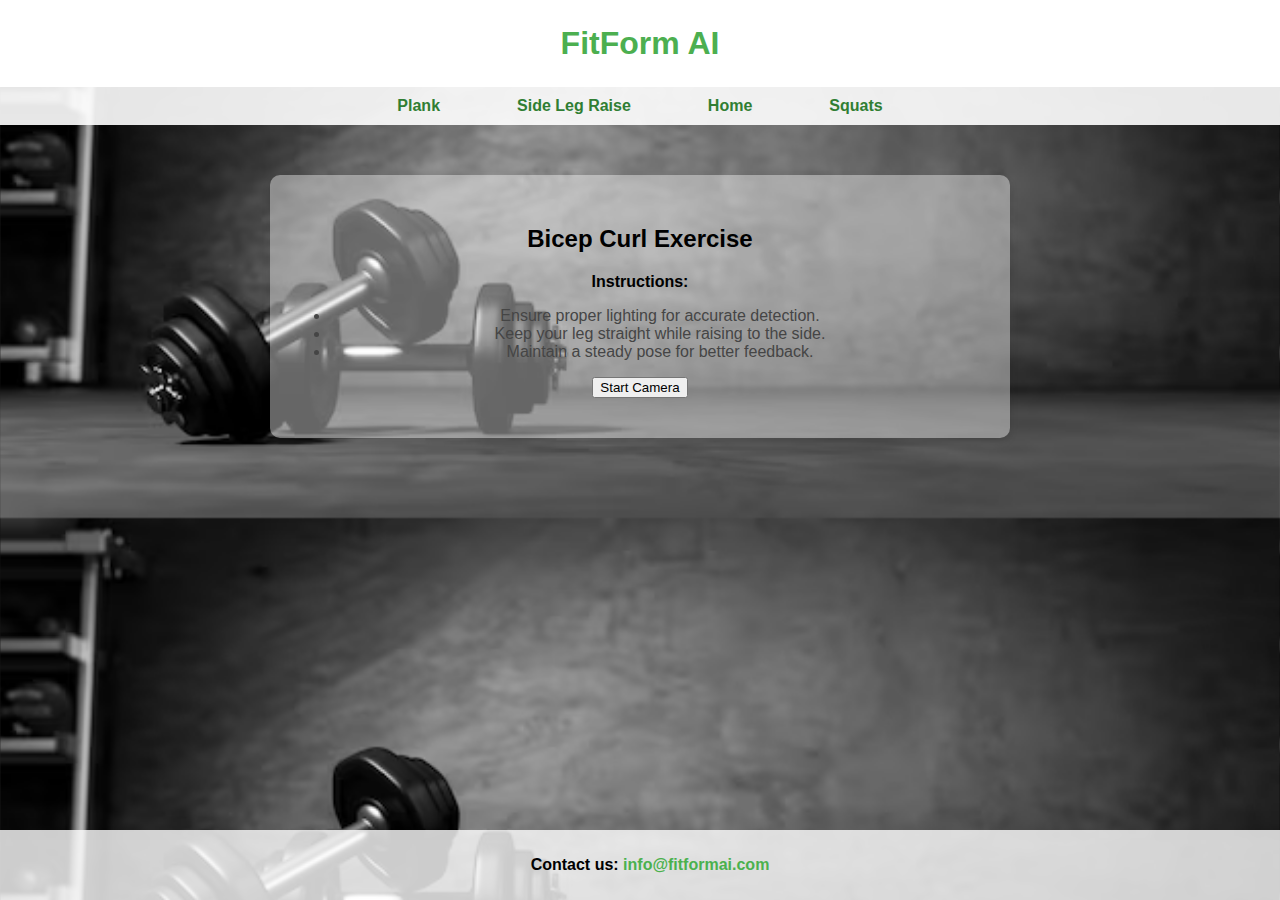
<file: templates/bicep_curl.html>
<!DOCTYPE html>
<html lang="en">
<head>
    <meta charset="UTF-8">
    <meta name="viewport" content="width=device-width, initial-scale=1.0">
    <title>FitForm AI - Side Leg Raise</title>
    <link rel="stylesheet" href="/static/style.css">
    <style>
        #loading {
            display: none;
            margin-top: 10px;
            text-align: center;
        }
        .loader {
            border: 8px solid #f3f3f3; /* Light grey */
            border-top: 8px solid #3498db; /* Blue */
            border-radius: 50%;
            width: 30px;
            height: 30px;
            animation: spin 1s linear infinite;
            margin: 0 auto; /* Center the loader */
        }
        @keyframes spin {
            0% { transform: rotate(0deg); }
            100% { transform: rotate(360deg); }
        }
        #message {
            margin-top: 10px;
            text-align: center;
            color: green; /* Change color as needed */
        }
    </style>
</head>
<body>
    <header>
        <h1>FitForm AI</h1>
    </header>

    <nav>
        <ul>
            <li><a href="/plank">Plank</a></li>
            <li><a href="/side_leg_raise">Side Leg Raise</a></li>
            <li><a href="/">Home</a></li>
            <li><a href="/squat">Squats</a></li>
        </ul>
    </nav>

    <main class="exercise-container">
        <h2>Bicep Curl Exercise</h2>
        <p>Instructions:</p>
        <ul>
            <li>Ensure proper lighting for accurate detection.</li>
            <li>Keep your leg straight while raising to the side.</li>
            <li>Maintain a steady pose for better feedback.</li>
        </ul>
        <button onclick="startCamera('bicep_curl')">Start Camera</button>

        <div id="loading">
            <div class="loader"></div>
            Processing... Please wait.
        </div>

        <div id="message"></div> <!-- Message area for feedback -->

        <div id="camera-container" style="display:none;">
            <video id="camera" width="640" height="480" autoplay></video>
            <button onclick="maximizeCamera()">Maximize Camera</button>
        </div>
    </main>

    <footer>
        <p>Contact us: <a href="mailto:info@fitformai.com">info@fitformai.com</a></p>
    </footer>

    
    <script>
        function startCamera(exercise) {
            // Show loading indicator
            document.getElementById('loading').style.display = 'block';
            document.getElementById('message').innerText = ''; // Clear previous messages

            // Set a timeout for 1 minute (60000 milliseconds)
            const timeout = setTimeout(() => {
                document.getElementById('loading').style.display = 'none';
                document.getElementById('message').innerText = "";
            }, 18000); // 1 minute timeout

            fetch(`/start_camera/${exercise}`)
                
                .catch(() => {
                    // Hide loading indicator
                    document.getElementById('loading').style.display = 'none';
                  
                });
        }

        function maximizeCamera() {
            const camera = document.getElementById('camera');
            camera.style.width = '100%';
            camera.style.height = 'auto';
        }
    </script>
</body>
</html>
</file>
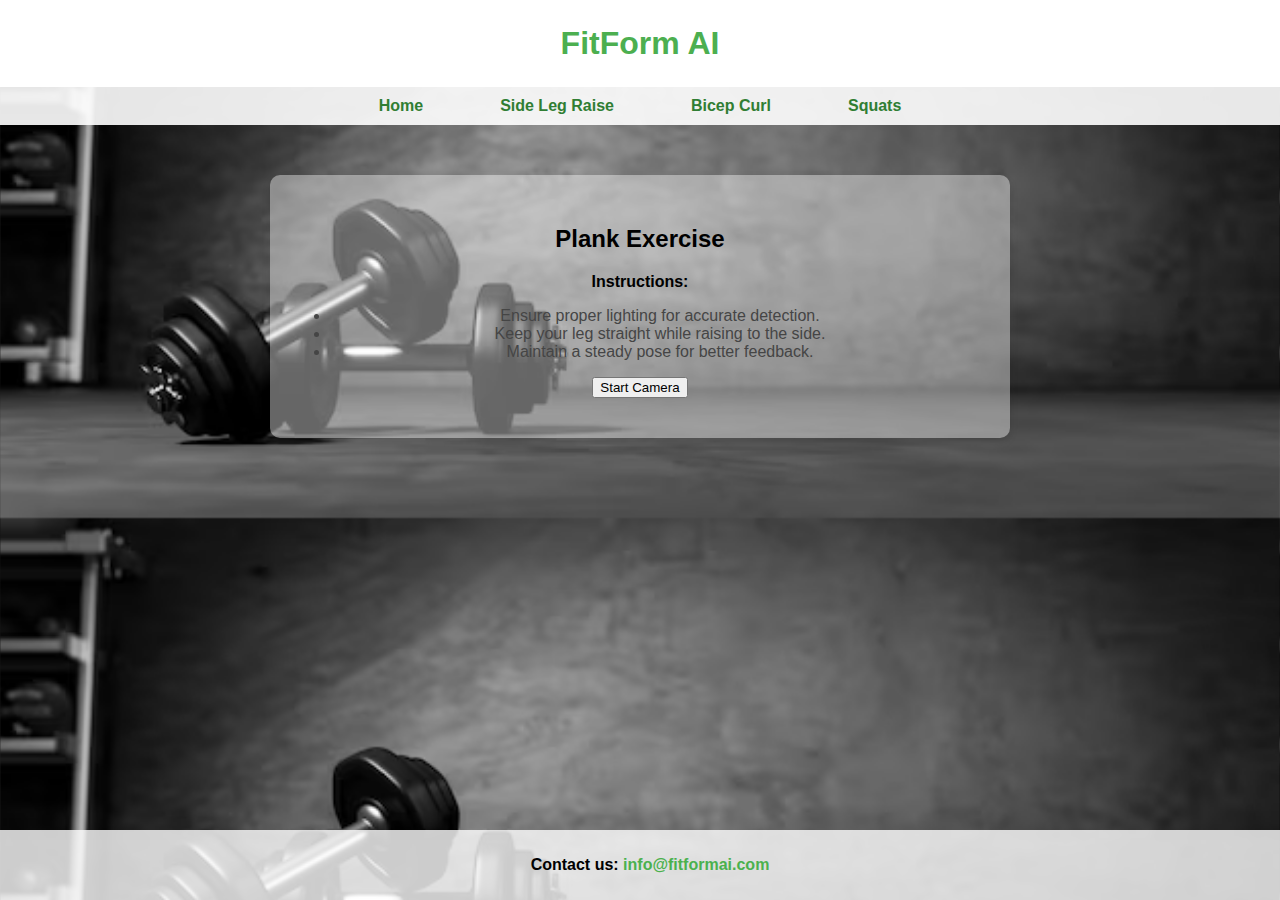
<file: templates/plank.html>
<!DOCTYPE html>
<html lang="en">
<head>
    <meta charset="UTF-8">
    <meta name="viewport" content="width=device-width, initial-scale=1.0">
    <title>FitForm AI - Side Leg Raise</title>
    <link rel="stylesheet" href="/static/style.css">
    <style>
        #loading {
            display: none;
            margin-top: 10px;
            text-align: center;
        }
        .loader {
            border: 8px solid #f3f3f3; /* Light grey */
            border-top: 8px solid #3498db; /* Blue */
            border-radius: 50%;
            width: 30px;
            height: 30px;
            animation: spin 1s linear infinite;
            margin: 0 auto; /* Center the loader */
        }
        @keyframes spin {
            0% { transform: rotate(0deg); }
            100% { transform: rotate(360deg); }
        }
        #message {
            margin-top: 10px;
            text-align: center;
            color: green; /* Change color as needed */
        }
    </style>
</head>
<body>
    <header>
        <h1>FitForm AI</h1>
    </header>

    <nav>
        <ul>
            <li><a href="/">Home</a></li>
            <li><a href="/side_leg_raise">Side Leg Raise</a></li>
            <li><a href="/bicep_curl">Bicep Curl</a></li>
            <li><a href="/squat">Squats</a></li>
        </ul>
    </nav>
    <main class="exercise-container">
        <h2>Plank Exercise</h2>
        <p>Instructions:</p>
        <ul>
            <li>Ensure proper lighting for accurate detection.</li>
            <li>Keep your leg straight while raising to the side.</li>
            <li>Maintain a steady pose for better feedback.</li>
        </ul>
        <button onclick="startCamera('plank')">Start Camera</button>

        <div id="loading">
            <div class="loader"></div>
            Processing... Please wait.
        </div>

        <div id="message"></div> <!-- Message area for feedback -->

        <div id="camera-container" style="display:none;">
            <video id="camera" width="640" height="480" autoplay></video>
            <button onclick="maximizeCamera()">Maximize Camera</button>
        </div>
    </main>

    <footer>
        <p>Contact us: <a href="mailto:info@fitformai.com">info@fitformai.com</a></p>
    </footer>

    <script>
        function startCamera(exercise) {
            // Show loading indicator
            document.getElementById('loading').style.display = 'block';
            document.getElementById('message').innerText = ''; // Clear previous messages

            // Set a timeout for 1 minute (60000 milliseconds)
            const timeout = setTimeout(() => {
                document.getElementById('loading').style.display = 'none';
                document.getElementById('message').innerText = "";
            }, 18000); // 1 minute timeout

            fetch(`/start_camera/${exercise}`)
                
                .catch(() => {
                    // Hide loading indicator
                    document.getElementById('loading').style.display = 'none';
                  
                });
        }

        function maximizeCamera() {
            const camera = document.getElementById('camera');
            camera.style.width = '100%';
            camera.style.height = 'auto';
        }
    </script>
</body>
</html>
</file>
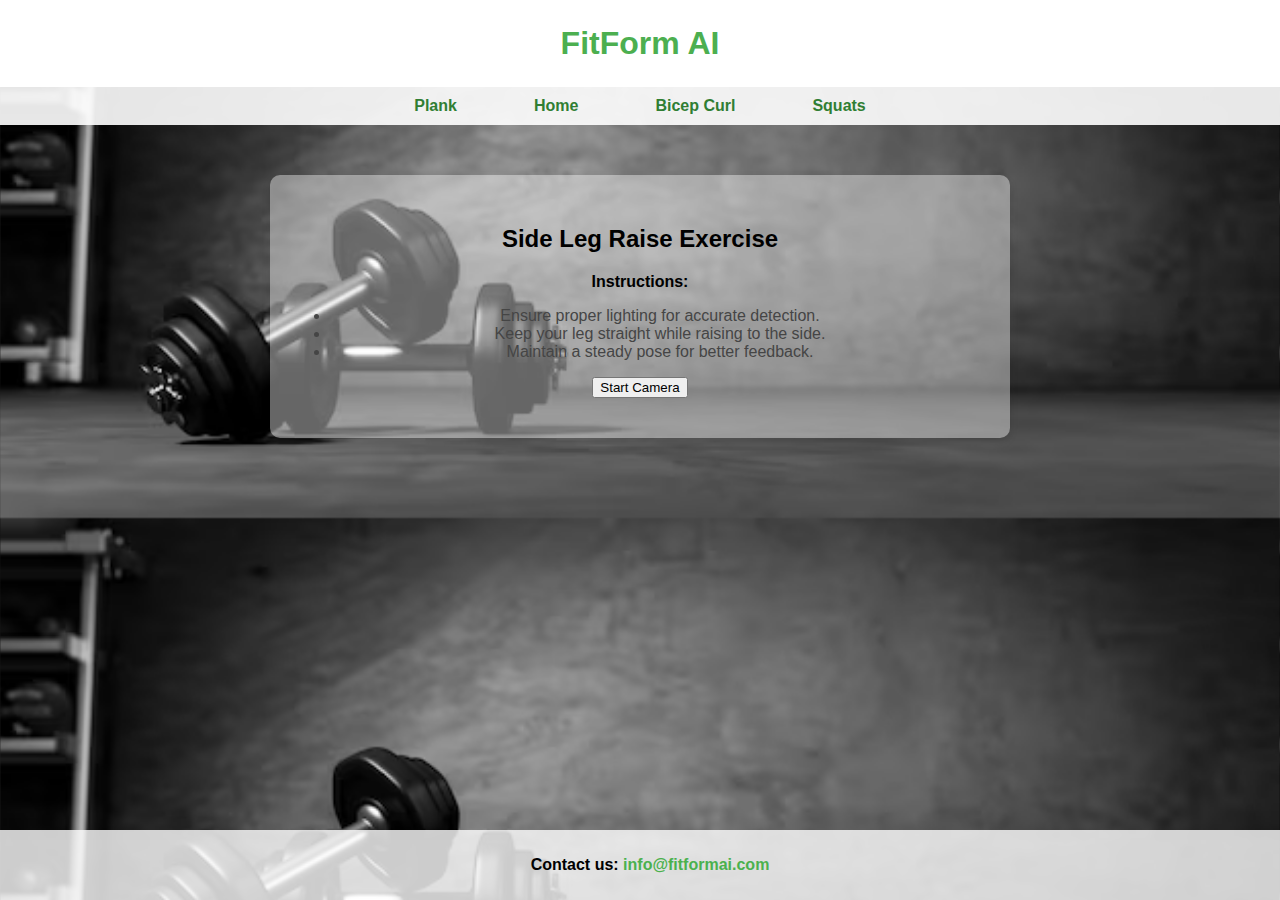
<file: templates/side_leg_raise.html>
<!DOCTYPE html>
<html lang="en">
<head>
    <meta charset="UTF-8">
    <meta name="viewport" content="width=device-width, initial-scale=1.0">
    <title>FitForm AI - Side Leg Raise</title>
    <link rel="stylesheet" href="/static/style.css">
    <style>
        #loading {
            display: none;
            margin-top: 10px;
            text-align: center;
        }
        .loader {
            border: 8px solid #f3f3f3; /* Light grey */
            border-top: 8px solid #3498db; /* Blue */
            border-radius: 50%;
            width: 30px;
            height: 30px;
            animation: spin 1s linear infinite;
            margin: 0 auto; /* Center the loader */
        }
        @keyframes spin {
            0% { transform: rotate(0deg); }
            100% { transform: rotate(360deg); }
        }
        #message {
            margin-top: 10px;
            text-align: center;
            color: green; /* Change color as needed */
        }
    </style>
</head>
<body>
    <header>
        <h1>FitForm AI</h1>
    </header>

    <nav>
        <ul>
            <li><a href="/plank">Plank</a></li>
            <li><a href="/">Home</a></li>
            <li><a href="/bicep_curl">Bicep Curl</a></li>
            <li><a href="/squat">Squats</a></li>
        </ul>
    </nav>

    <main class="exercise-container">
        <h2>Side Leg Raise Exercise</h2>
        <p>Instructions:</p>
        <ul>
            <li>Ensure proper lighting for accurate detection.</li>
            <li>Keep your leg straight while raising to the side.</li>
            <li>Maintain a steady pose for better feedback.</li>
        </ul>
        <button onclick="startCamera('side_leg_raise')">Start Camera</button>
        <div id="loading">
            <div class="loader"></div>
            Processing... Please wait.
        </div>

        <div id="message"></div> <!-- Message area for feedback -->

        <div id="camera-container" style="display:none;">
            <video id="camera" width="640" height="480" autoplay></video>
            <button onclick="maximizeCamera()">Maximize Camera</button>
        </div>
    </main>

    <footer>
        <p>Contact us: <a href="mailto:info@fitformai.com">info@fitformai.com</a></p>
    </footer>

    <script>
        function startCamera(exercise) {
           
            document.getElementById('loading').style.display = 'block';
            document.getElementById('message').innerText = ''; // Clear previous messages

            // Set a timeout for 1 minute (60000 milliseconds)
            const timeout = setTimeout(() => {
                document.getElementById('loading').style.display = 'none';
                document.getElementById('message').innerText = "";
            }, 18000); // 1 minute timeout

            fetch(`/start_camera/${exercise}`)
                
                .catch(() => {
                    alert("Error: Unable to connect to the server.");
                });
        }

        function maximizeCamera() {
            const camera = document.getElementById('camera');
            camera.style.width = '100%';
            camera.style.height = 'auto';
        }
    </script>
</body>
</html>
</file>
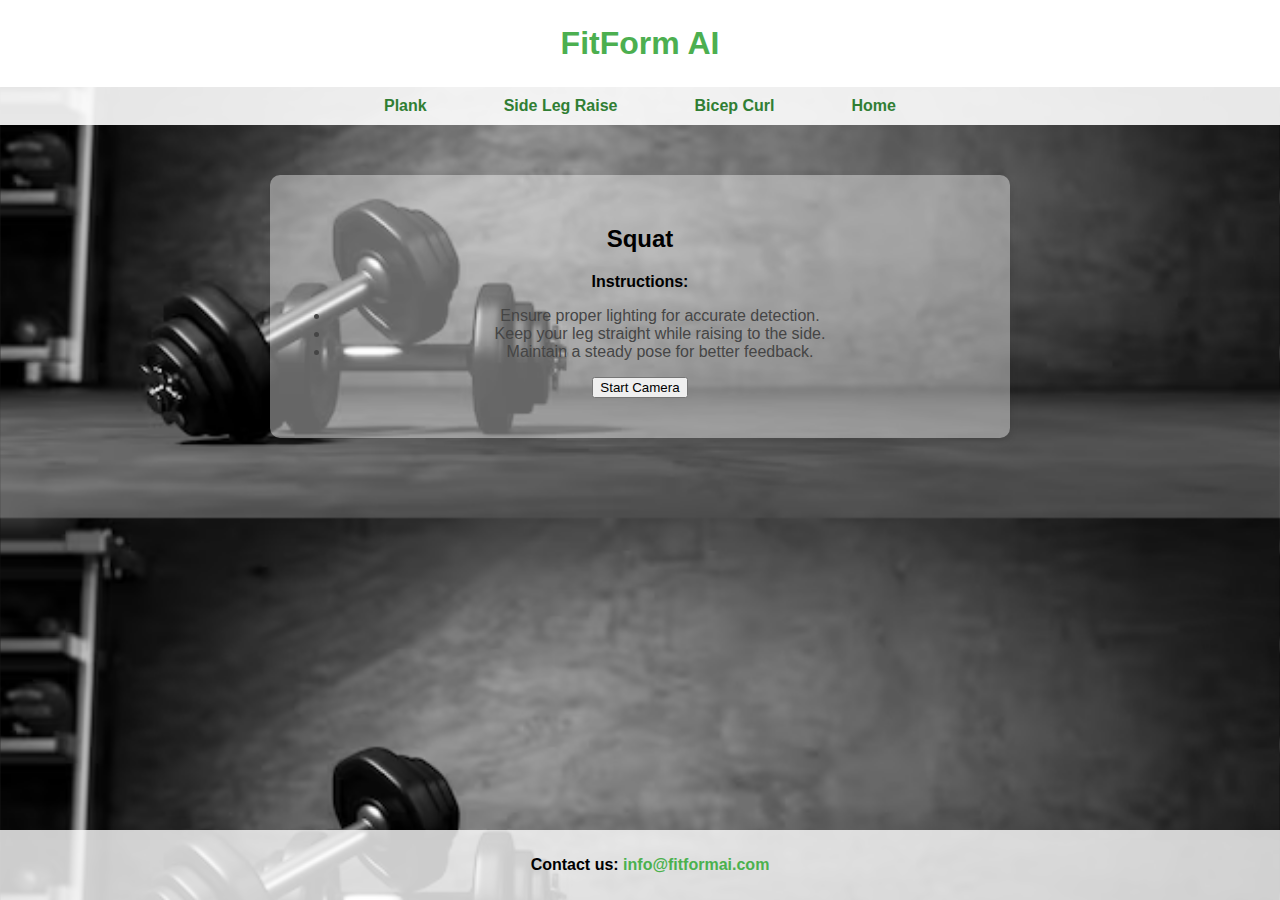
<file: templates/squat.html>
<!DOCTYPE html>
<html lang="en">
<head>
    <meta charset="UTF-8">
    <meta name="viewport" content="width=device-width, initial-scale=1.0">
    <title>FitForm AI - Squat</title>
    <link rel="stylesheet" href="/static/style.css">
    <style>
        #loading {
            display: none;
            margin-top: 10px;
            text-align: center;
        }
        .loader {
            border: 8px solid #f3f3f3; /* Light grey */
            border-top: 8px solid #3498db; /* Blue */
            border-radius: 50%;
            width: 30px;
            height: 30px;
            animation: spin 1s linear infinite;
            margin: 0 auto; /* Center the loader */
        }
        @keyframes spin {
            0% { transform: rotate(0deg); }
            100% { transform: rotate(360deg); }
        }
        #message {
            margin-top: 10px;
            text-align: center;
            color: green; /* Change color as needed */
        }
    </style>
</head>
<body>
    <header>
        <h1>FitForm AI</h1>
    </header>

    <nav>
        <ul>
            <li><a href="/plank">Plank</a></li>
            <li><a href="/side_leg_raise">Side Leg Raise</a></li>
            <li><a href="/bicep_curl">Bicep Curl</a></li>
            <li><a href="/">Home</a></li>
        </ul>
    </nav>
    <main class="exercise-container">
        <h2>Squat</h2>
        <p>Instructions:</p>
        <ul>
            <li>Ensure proper lighting for accurate detection.</li>
            <li>Keep your leg straight while raising to the side.</li>
            <li>Maintain a steady pose for better feedback.</li>
        </ul>
        <button onclick="startCamera('squats')">Start Camera</button>
        <div id="loading">
            <div class="loader"></div>
            Processing... Please wait.
        </div>

        <div id="message"></div> <!-- Message area for feedback -->

        <div id="camera-container" style="display:none;">
            <video id="camera" width="640" height="480" autoplay></video>
            <button onclick="maximizeCamera()">Maximize Camera</button>
        </div>
    </main>

    <footer>
        <p>Contact us: <a href="mailto:info@fitformai.com">info@fitformai.com</a></p>
    </footer>

    <script>
        function startCamera(exercise) {
         
           
           document.getElementById('loading').style.display = 'block';
           document.getElementById('message').innerText = ''; // Clear previous messages

           // Set a timeout for 1 minute (60000 milliseconds)
           const timeout = setTimeout(() => {
               document.getElementById('loading').style.display = 'none';
               document.getElementById('message').innerText = "";
           }, 18000); // 1 minute timeout

            fetch(`/start_camera/${exercise}`)
                
                .catch(() => {
                    alert("Error: Unable to connect to the server.");
                });
        }

        function maximizeCamera() {
            const camera = document.getElementById('camera');
            camera.style.width = '100%';
            camera.style.height = 'auto';
        }
    </script>
</body>
</html>
</file>
<file: static/style.css>
/* Common styles */
body {
    font-family: Arial, sans-serif;
    margin: 0;
    padding: 0;
    background-image: url('background.jpg');
    background-size: cover;
    background-position: center;
    color: #454545;
}

header {
    background-color: rgba(255, 255, 255, 1);
    padding: 25px;
    text-align: center;
}

header h1 {
    margin: 0;
    color: #4CAF50;
}
h2, p {
    font-weight: bold;  /* Makes text bold */
    color:black;
}

nav {
    background-color: rgba(255, 255, 255, 0.9);
    padding: 10px;
    text-align: center;
}

nav ul {
    list-style: none;
    margin: 0;
    padding: 0;
    display: flex;
    justify-content: center;
    gap: 15px;
}

nav ul li {
    display: inline;
    margin: 0 15px;
}

nav ul li a {
    text-decoration: none;
    color: #307e33;
    font-weight: bold;
    padding: 0.5em 1em;
}

nav ul li a:hover,
nav ul li a.active {
    background-color: #575757;
    border-radius: 5px;
    color: white;
}

main {
    text-align: center;
    padding: 50px 20px;
    background-color: rgba(255, 255, 255, 0.4);
    border-radius: 10px;
    max-width: 800px;
    margin: 100px auto;
}
/* Styling for the main section of the plank page */
.exercise-container {
    text-align: center;
    padding: 30px 20px; /* Adjust padding for better spacing */
    background-color: rgba(255, 255, 255, 0.4); /* Light background with some transparency */
    border-radius: 10px; /* Optional: Adds rounded corners */
    box-shadow: 0 4px 8px rgba(0, 0, 0, 0.1); /* Optional: Adds a subtle shadow */
    max-width: 700px; /* Change this to adjust the background width */
    margin: 50px auto; /* Centers the section horizontally and adds top/bottom margin */
}

footer {
    text-align: center;
    padding: 10px;
    background-color: rgba(255, 255, 255, 0.8);
    position: absolute;
    bottom: 0;
    width: 100%;
    color: #4bb14e;
}

footer a {
    color: #4bb14e;
    text-decoration: none;
}
</file>
